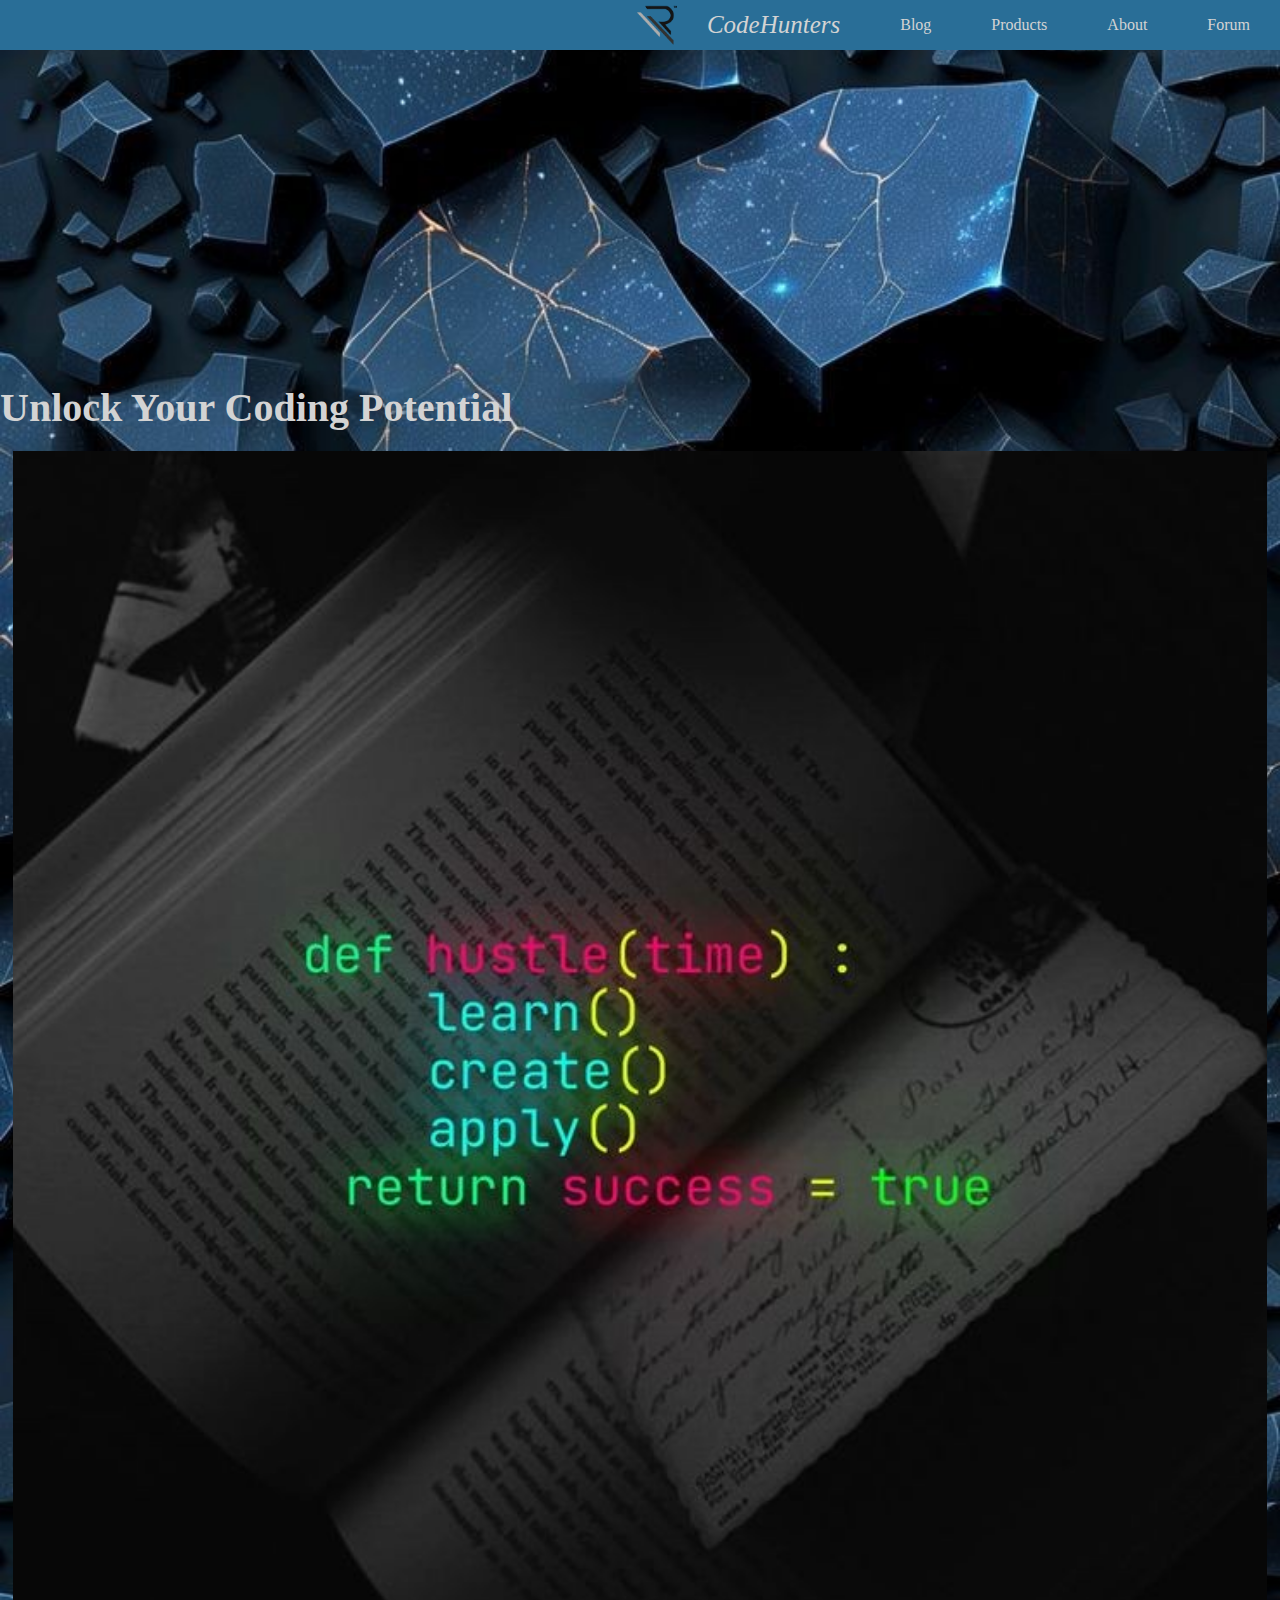
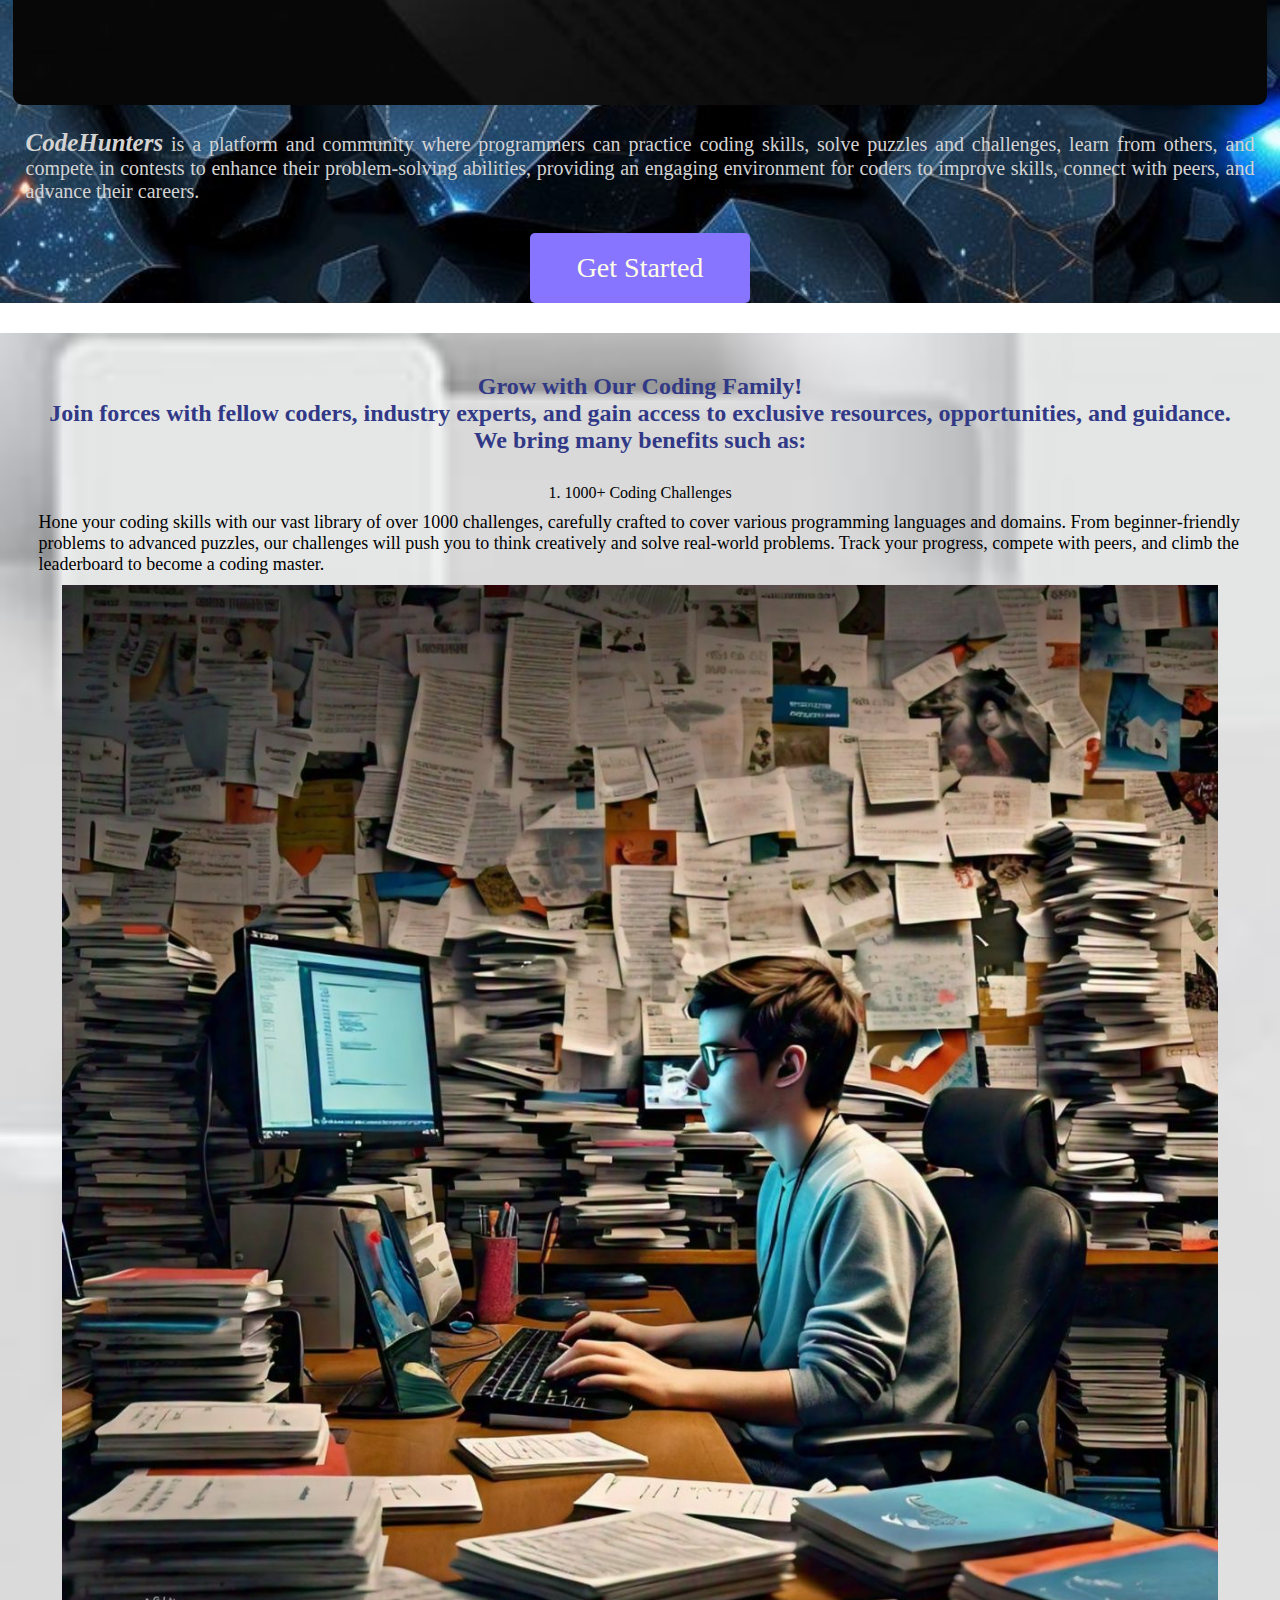
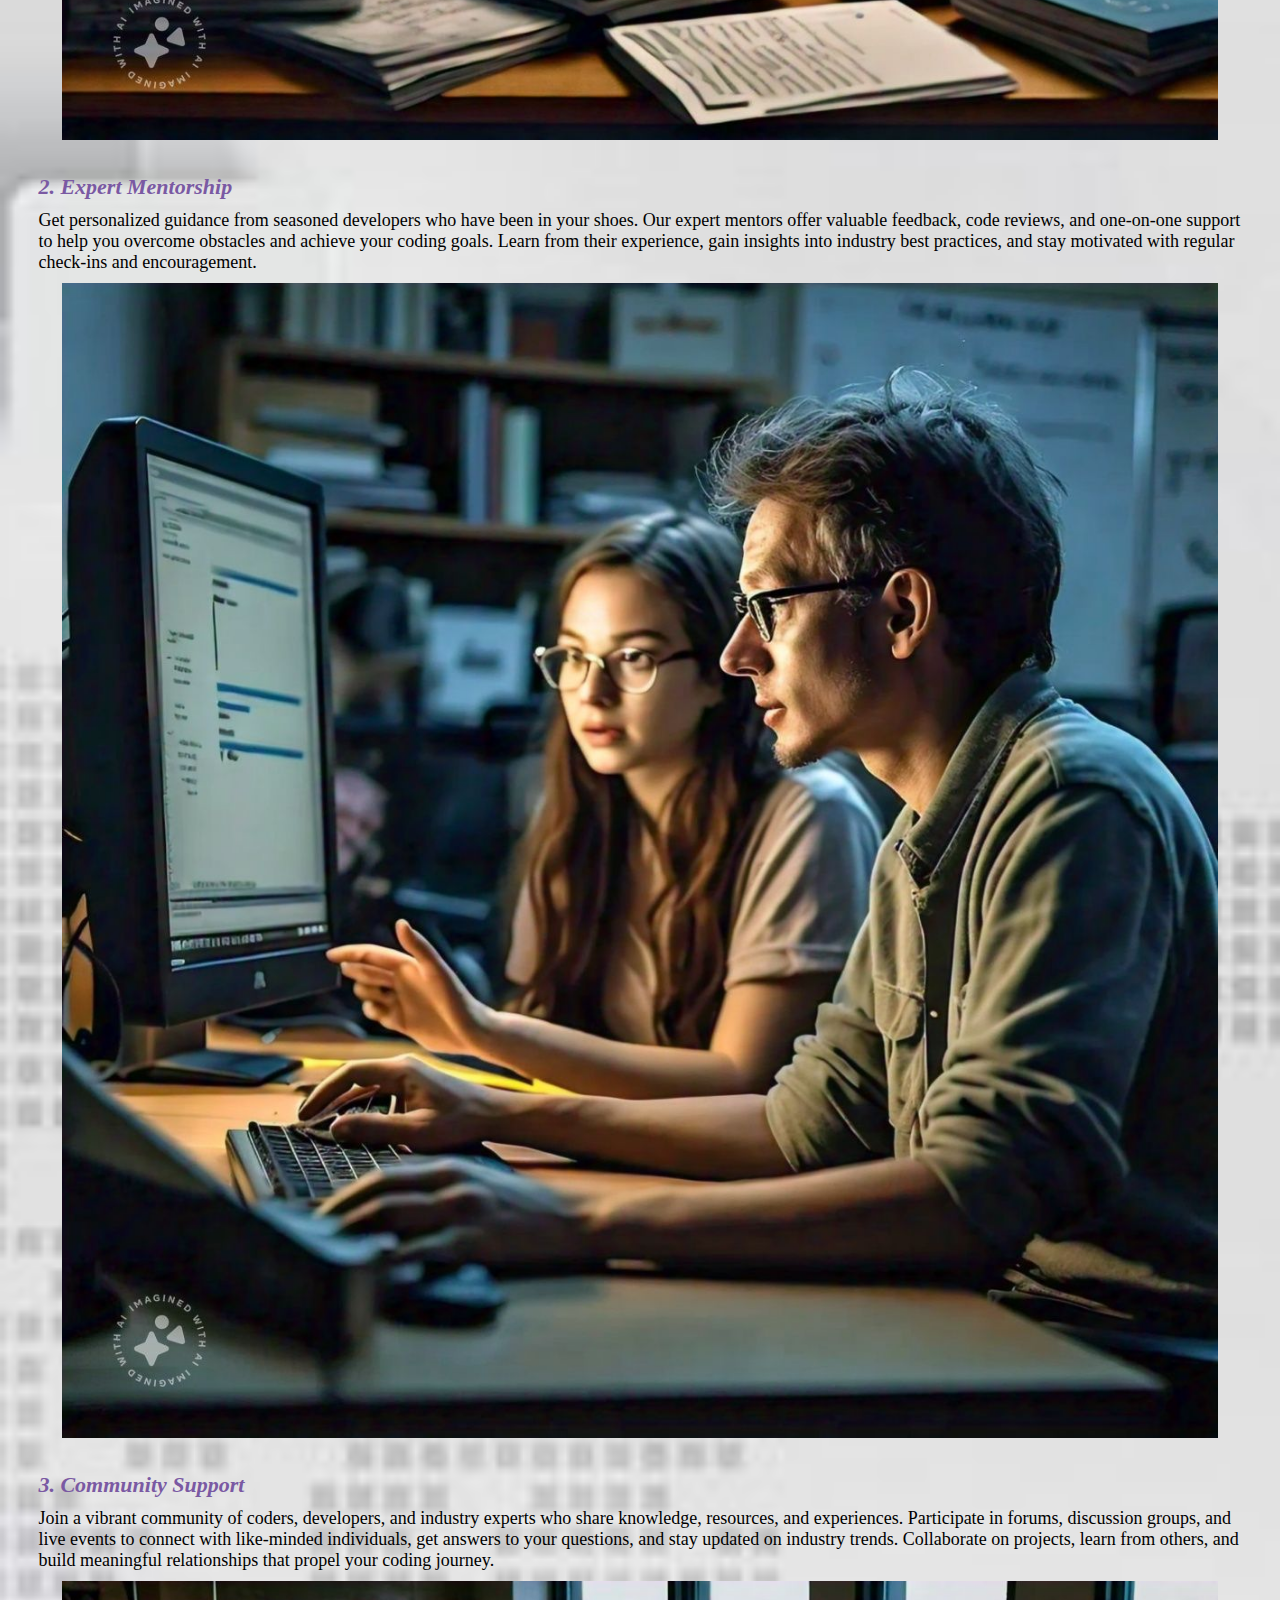
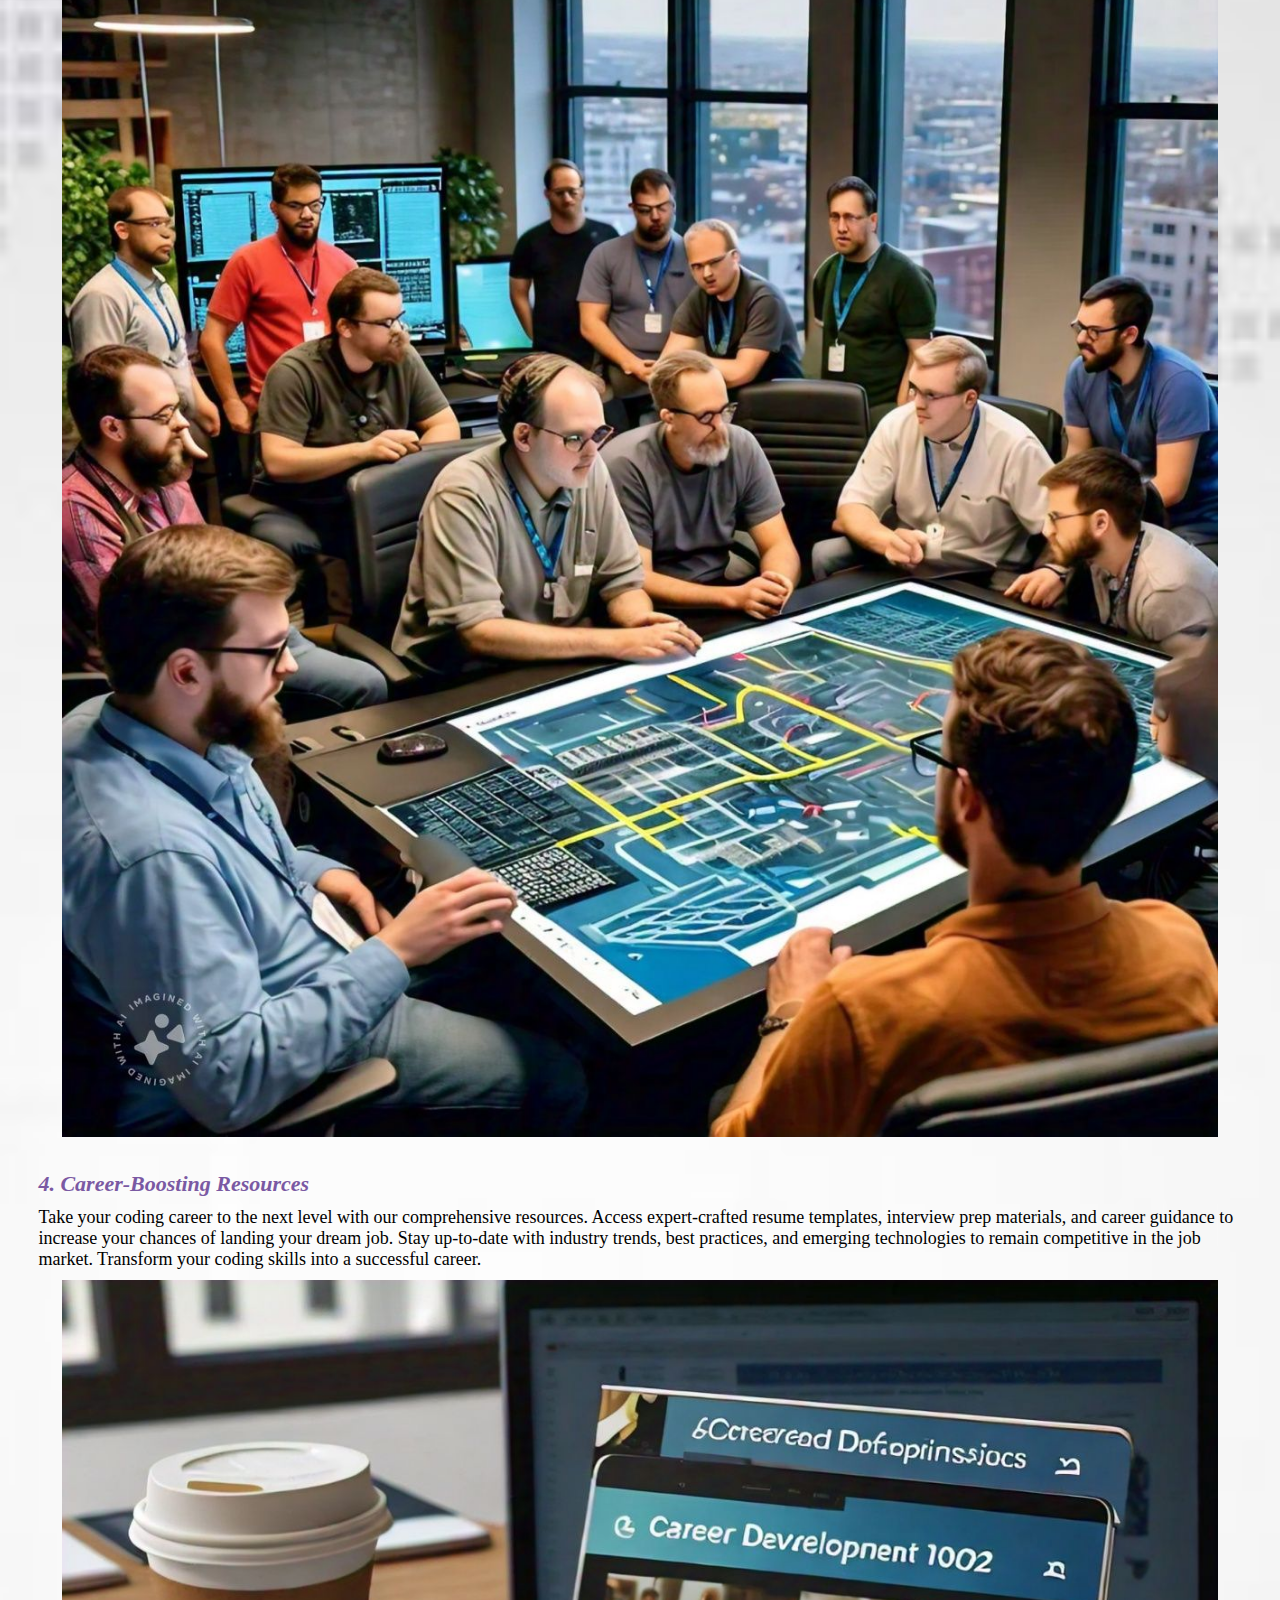
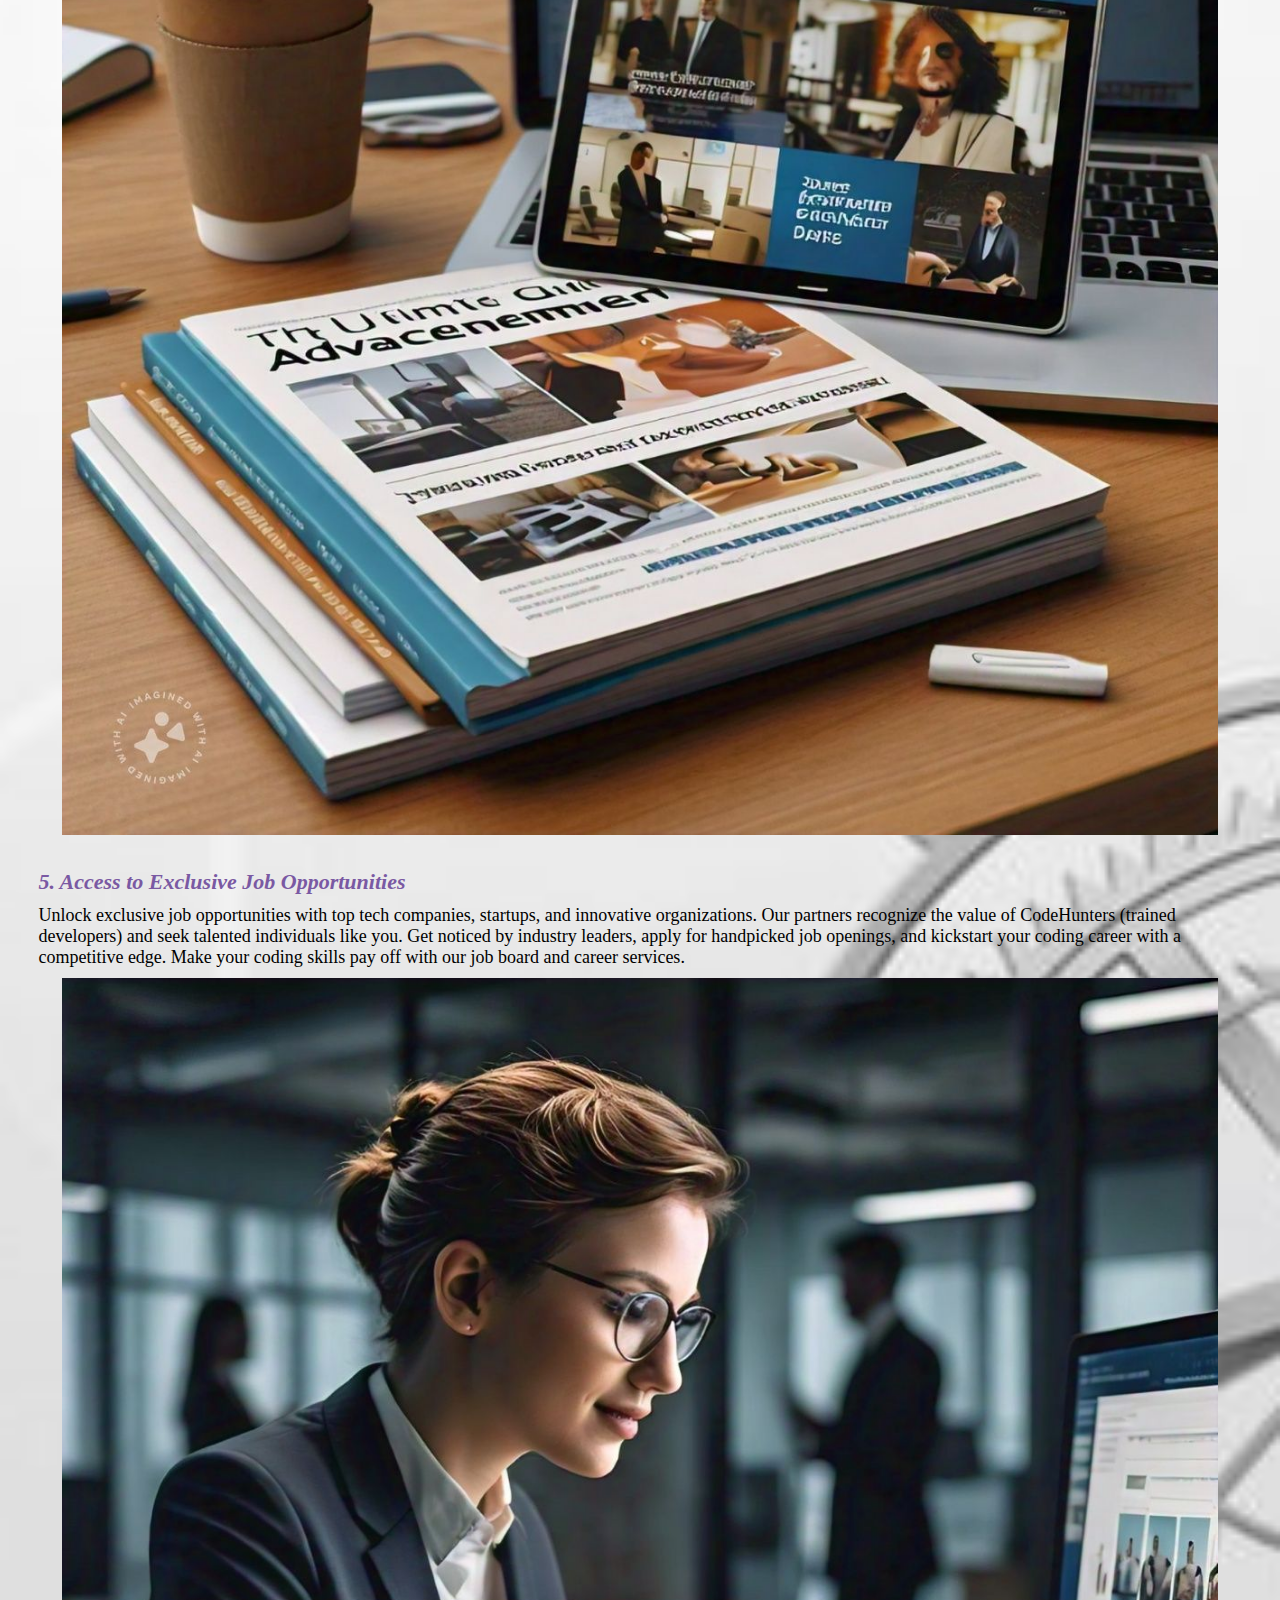
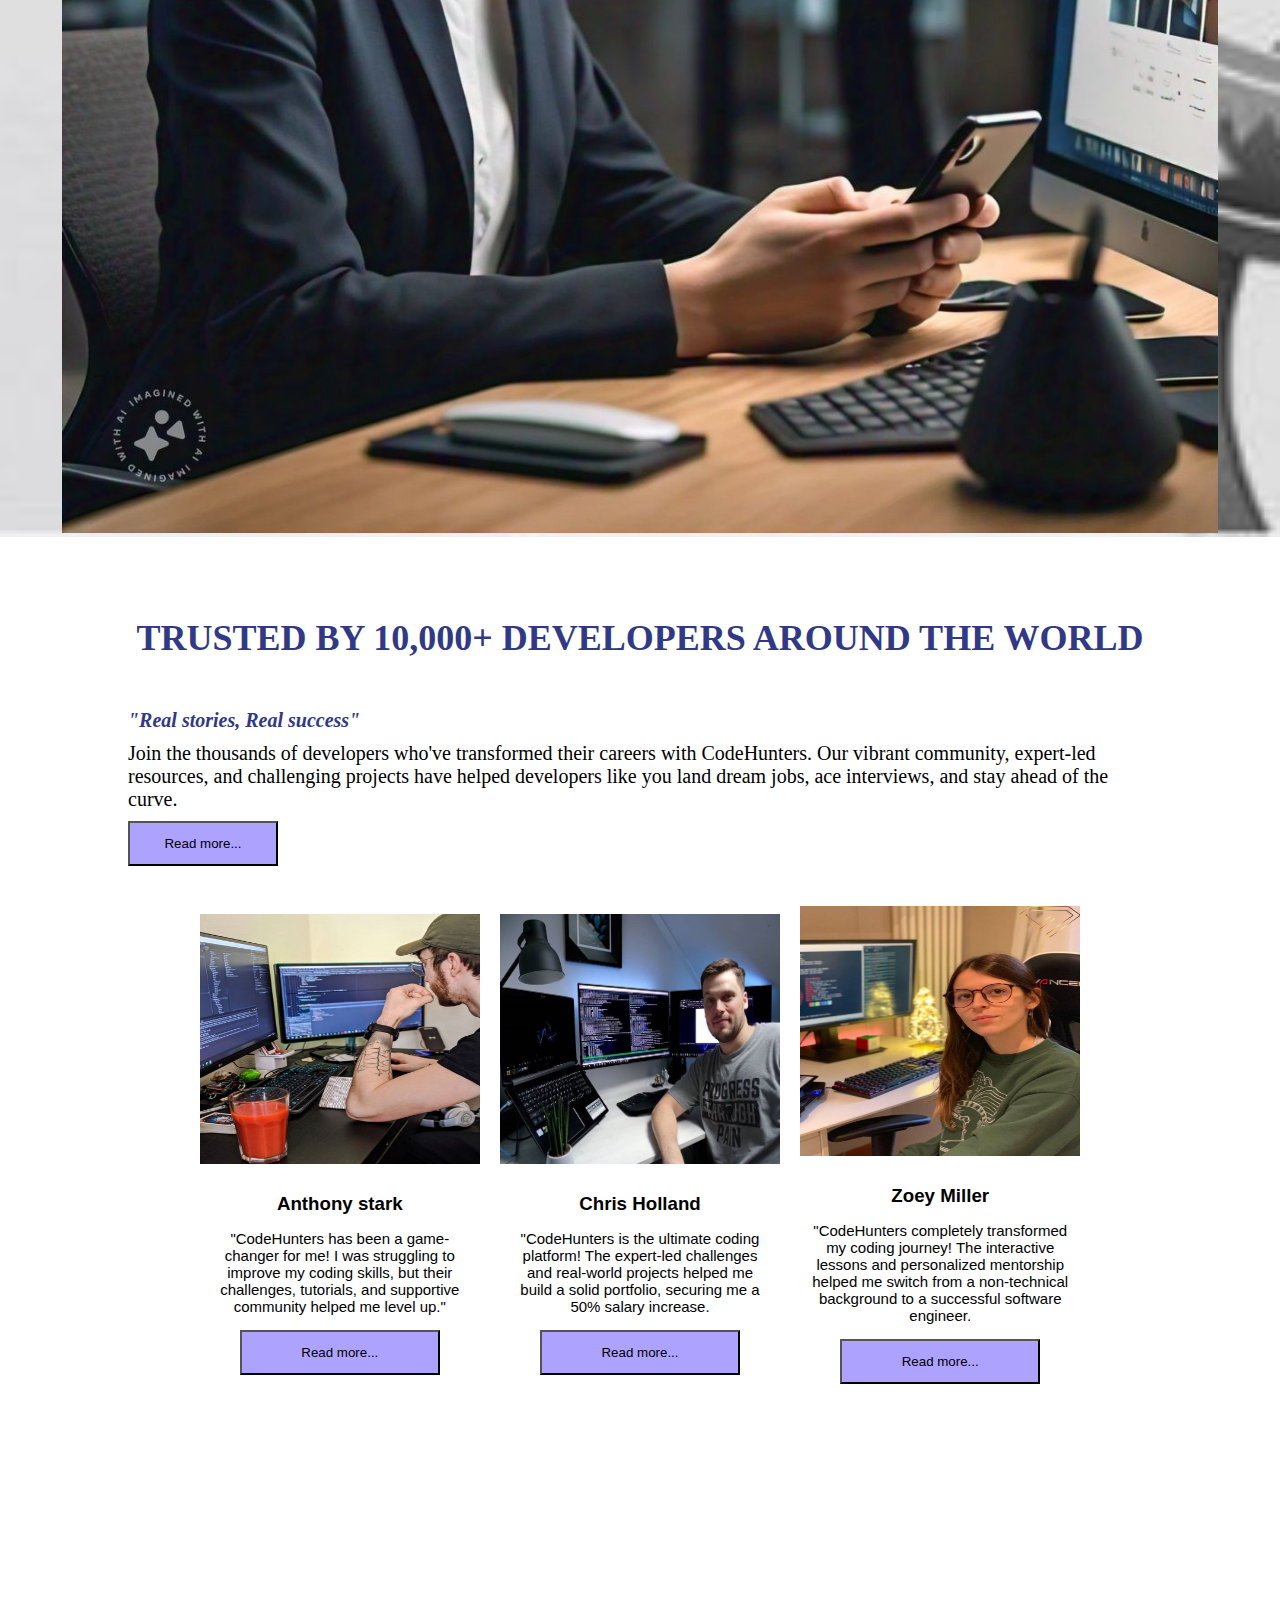
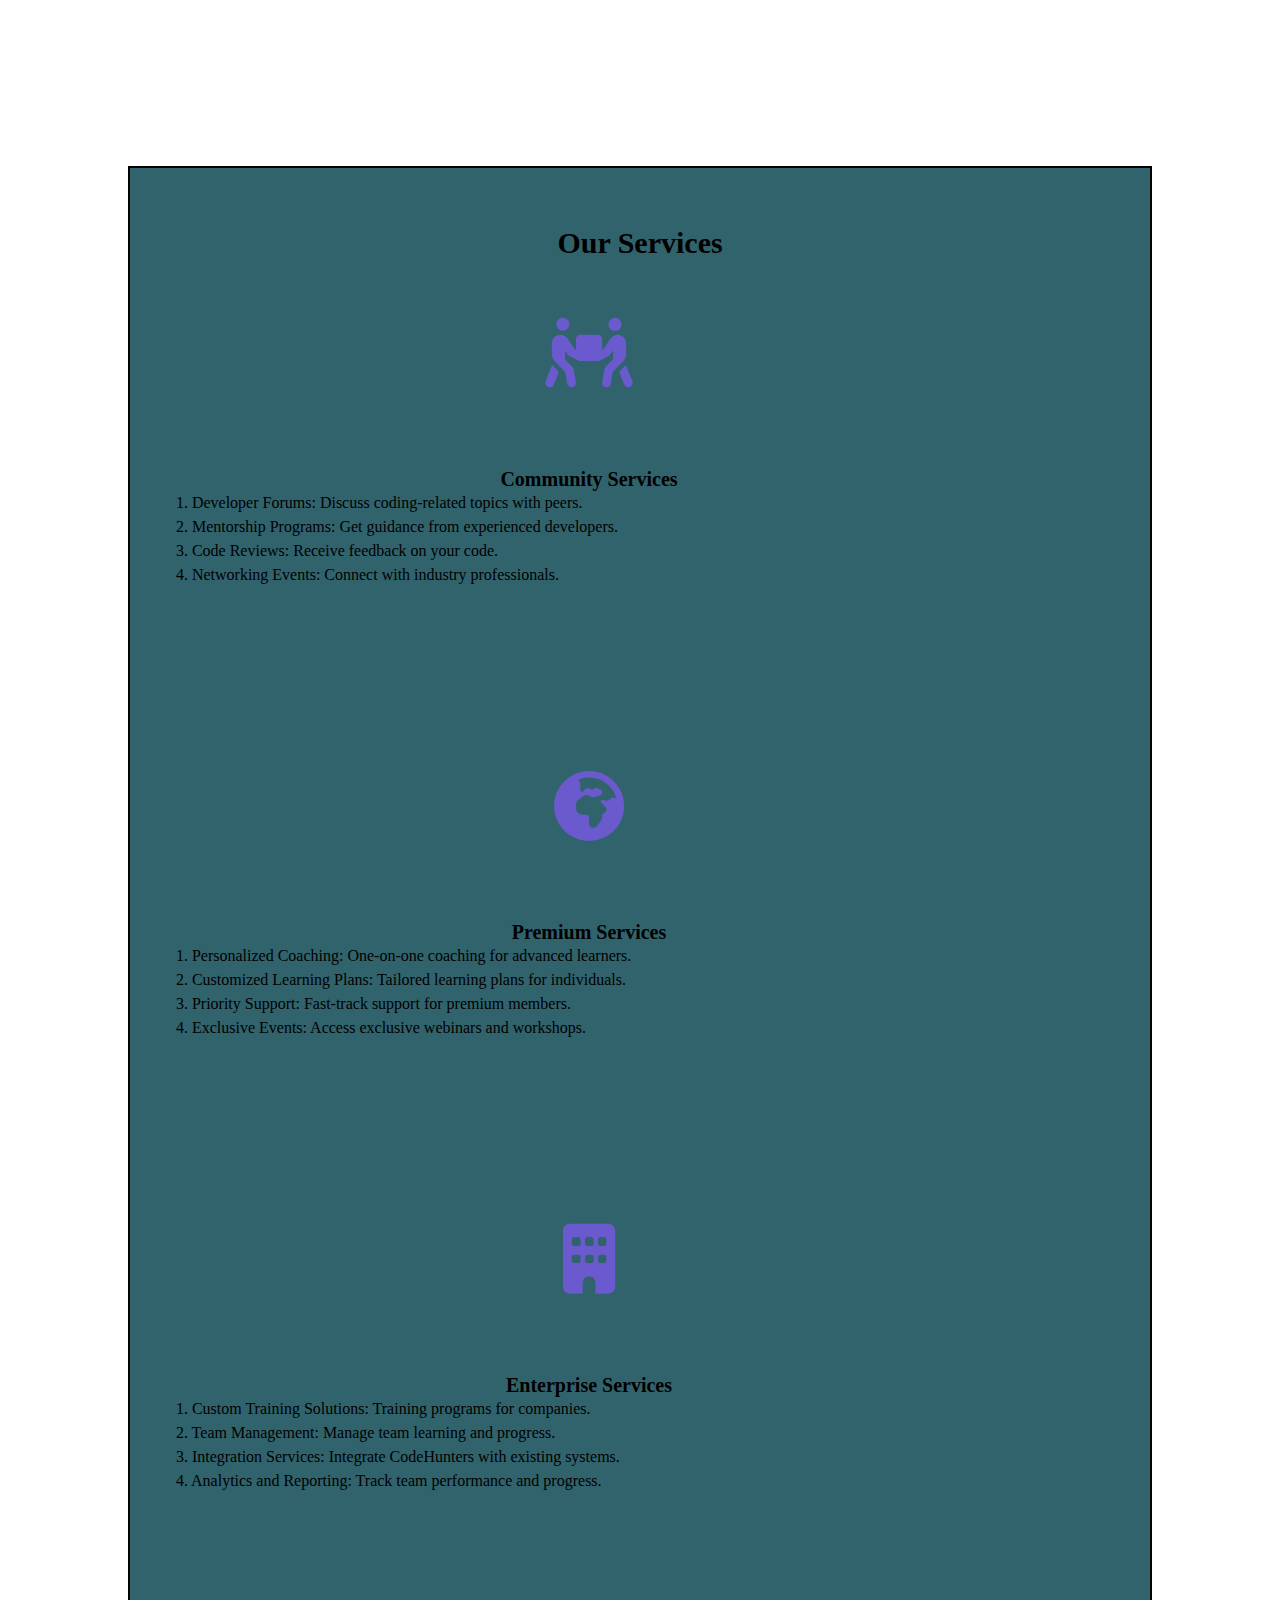
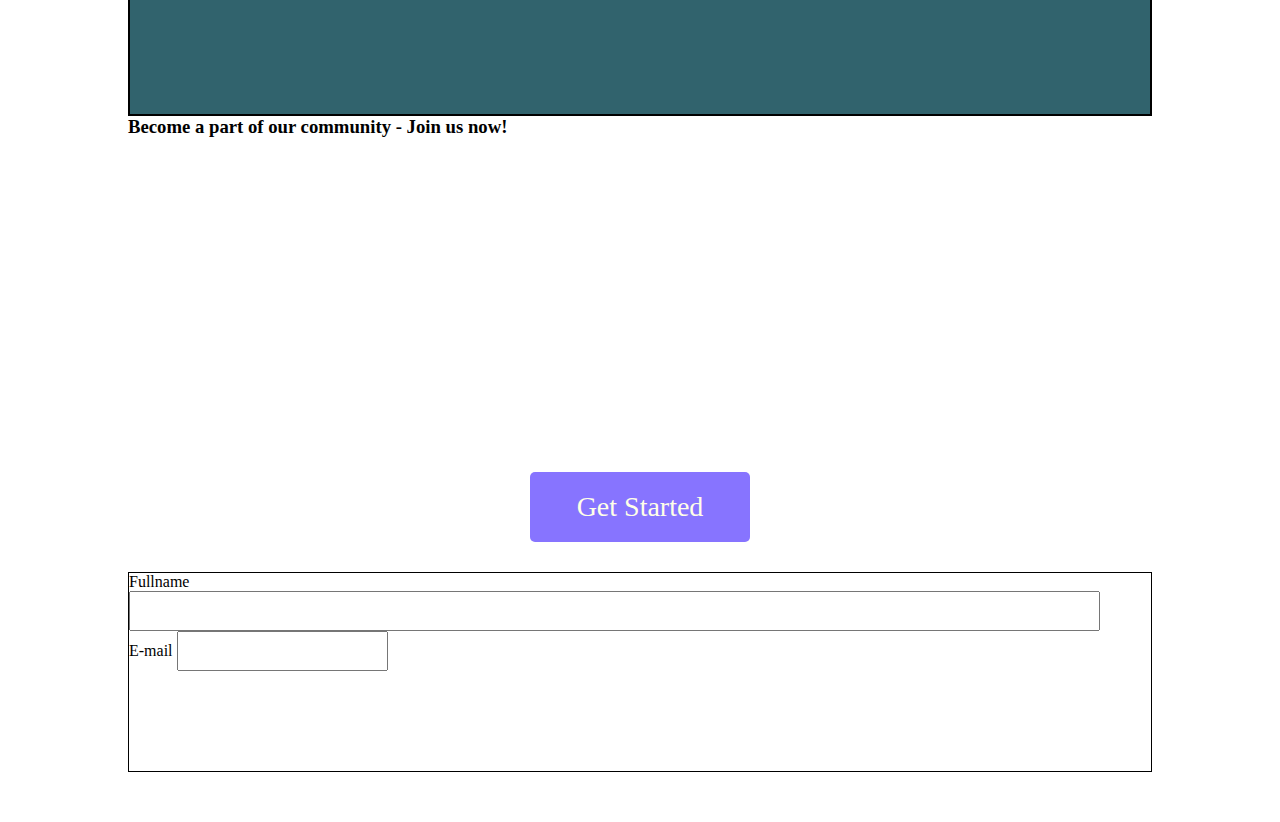
<file: index.html>
<!doctype html>
<html>

<head>
    <meta charset="UTF-8">
    <meta name="viewport" id="viewport" content="width=device-width, initial-scale=1">
    <link rel="shortcut icon" href="favicon.png" type="image/x-icon">
    <link rel="stylesheet" href="CSS styles/style .css">
    <link rel="stylesheet" href="Styles/css/all.css">
    <title>Test Website</title>
</head>

<body id="body">
    <div class="body">
        <nav>
            <ul class="sidebar">
                <li onclick="hideSidebar()"><a id="menuBar"><i class="fas fa-multiply"></i></a></li>
                <li onclick="darkMode" class="dark"><a href=""><i class="fas fa-adjust"></i>Dark Mode</a></li>
                <li><a href=""><i class="fas fa-home"></i>Home</a></li>
                <li><a href=""><i class="fas fa-rss-square"></i>Blog</a></li>
                <li><a href=""><i class="fab fa-servicestack"></i>Products</a></li>
                <li><a href=""><i class="far fa-address-card"></i>About</a></li>
                <li><a href=""><i class="fab fa-forumbee"></i>Forum</a></li>
                <div class="btn">
                    <li><a href=""><i class="fas fa-download"></i>Download App</a></li>
                </div>
                <div class="btn">
                    <li><a href="login.html"><i class="fas fa-sign-in-alt"></i>Log In</a></li>
                </div>
            </ul>
            <ul>
                <img src="Images/images__2_-removebg-preview.png" class="logo">
                <li><a href="" class="first-link">CodeHunters</a></li>
                <li class="hideOnMobile"><a href="">Blog</a></li>
                <li class="hideOnMobile"><a href="">Products</a></li>
                <li class="hideOnMobile"><a href="">About</a></li>
                <li class="hideOnMobile"><a href="">Forum</a></li>
                <li onclick="showSidebar()" class="menuBtn"><a id="menu-bar"><i class="fas fa-bars"></i></a></li>
            </ul>
            <script src="JavaScript /script.js"></script>

        </nav>

        <div class="content">
            <h1 class="animation">Unlock Your Coding Potential</h1>
            <div id="Img" class="animation"><img src="Images/7ab8f2ec5df8c019799234aa87c43372.jpg"></div>
            <p class="animation"><b>CodeHunters</b> is a platform and community where programmers can practice coding skills, solve puzzles and challenges, learn from others, and compete in contests to enhance their problem-solving abilities, providing an engaging environment for coders to improve skills, connect with peers, and advance their careers.</p>
            <div class="Btn animation"><a href="signup.html">Get Started</a></div>
        </div>
    </div>

    <div class="more-content">
        <h2>Grow with Our Coding Family!<br> Join forces with fellow coders, industry experts, and gain access to exclusive resources, opportunities, and guidance.
            <br>We bring many benefits such as:
        </h2>
        <div class="ConTent" <h3>1. 1000+ Coding Challenges</h3>
            <p>
                Hone your coding skills with our vast library of over 1000 challenges, carefully crafted to cover various programming languages and domains. From beginner-friendly problems to advanced puzzles, our challenges will push you to think creatively and solve real-world problems. Track your progress, compete with peers, and climb the leaderboard to become a coding master.
            </p>
            <img src="Images/IMG-20241103-WA0226.jpg">
        </div>
        <div class="ConTent">
            <h3>2. Expert Mentorship</h3>
            <p>
                Get personalized guidance from seasoned developers who have been in your shoes. Our expert mentors offer valuable feedback, code reviews, and one-on-one support to help you overcome obstacles and achieve your coding goals. Learn from their experience, gain insights into industry best practices, and stay motivated with regular check-ins and encouragement.
            </p>
            <img src="Images/IMG-20241103-WA0230.jpg">
        </div>
        <div class="ConTent">
            <h3>3. Community Support</h3>
            <p>
                Join a vibrant community of coders, developers, and industry experts who share knowledge, resources, and experiences. Participate in forums, discussion groups, and live events to connect with like-minded individuals, get answers to your questions, and stay updated on industry trends. Collaborate on projects, learn from others, and build meaningful relationships that propel your coding journey.
            </p>
            <img src="Images/IMG-20241103-WA0233.jpg">
        </div>
        <div class="ConTent">
            <h3>4. Career-Boosting Resources</h3>
            <p>
                Take your coding career to the next level with our comprehensive resources. Access expert-crafted resume templates, interview prep materials, and career guidance to increase your chances of landing your dream job. Stay up-to-date with industry trends, best practices, and emerging technologies to remain competitive in the job market. Transform your coding skills into a successful career.
            </p>
            <img src="Images/IMG-20241103-WA0240.jpg">
        </div>
        <div class="ConTent">
            <h3>5. Access to Exclusive Job Opportunities</h3>
            <p>
                Unlock exclusive job opportunities with top tech companies, startups, and innovative organizations. Our partners recognize the value of CodeHunters (trained developers) and seek talented individuals like you. Get noticed by industry leaders, apply for handpicked job openings, and kickstart your coding career with a competitive edge. Make your coding skills pay off with our job board and career services.
            </p>
            <img src="Images/IMG-20241103-WA0244.jpg">
        </div>
    </div>

    <div class="section">
        <div class="about">
            <div class="title">
                <h1>Trusted by 10,000+ developers around the world</h1>
            </div>

            <div class="conTent">
                <div class="article">
                    <h3>"Real stories, Real success"</h3>
                    <p>
                        Join the thousands of developers who've transformed their careers with CodeHunters. Our vibrant community, expert-led resources, and challenging projects have helped developers like you land dream jobs, ace interviews, and stay ahead of the curve.
                    </p>
                    <p id="para" style="display: none;">With a proven track record of success, our community has become the go-to destination for developers seeking growth, networking, and mentorship.
                        Our community has helped thousands of developers achieve their goals. Here's what some of them have to say:</p>
                    <button type="submit" style="width: 150px;height: 5vh;margin-top: 10px;background-color:#AEA2FF ;" onclick="document.getElementById('para').style.display='block'">Read more...</button>

                </div>
                <div class="services">
                    <div class="sector-1">
                        <div class="cards">
                            <div class="section-img">
                                <img src="Images/94a5f738dfa3d4c9ee5796d914e184a3.jpg">
                            </div>
                            <div class="contentsss">
                                <h2></h2>
                                <h3>Anthony stark</h3>
                                <p>"CodeHunters has been a game-changer for me! I was struggling to improve my coding skills, but their challenges, tutorials, and supportive community helped me level up."</p>

                                <p id="para1" style="display: none;">Thanks to CodeHunters, I landed my dream job at a top tech firm! The resources and expertise available on the platform are unparalleled.

                                    I'm grateful for the opportunity to be part of this amazing community. If you're serious about becoming a top-notch developer, join CodeHunters today!

                                    - Anthony Stark"
                                </p>
                                <button class="buttonsss" style="width:200px; height: 5vh;background-color:#AEA2FF;" onclick="document.getElementById('para1').style.display='block'">Read more...</button>

                            </div>
                        </div>

                        <div class="cards">
                            <div class="section-img "><img src="Images/32202cf2987137ebf5246fff0ae6d492.jpg"></div>
                            <div class="contentsss">
                                <h2></h2>
                                <h3>Chris Holland</h3>
                                <p>"CodeHunters is the ultimate coding platform! The expert-led challenges and real-world projects helped me build a solid portfolio, securing me a 50% salary increase.
                                </p>
                                <p id="para2" style="display: none;">The community support is incredible - I've made lifelong connections with fellow developers.

                                    If you want to serious boost your coding career, join CodeHunters! It's worth every minute.

                                    - Chris Holland"</p>
                                <button class="buttonsss" style="width:200px; height: 5vh;background-color:#AEA2FF;" onclick="document.getElementById('para2').style.display='block'">Read more...</button>

                            </div>
                        </div>

                        <div class="cards">
                            <div class="section-img"><img src="Images/09ae5b5a29d3fb79c77a9ce7df952937.jpg"></div>
                            <div class="contentsss">
                                <h2></h2>
                                <h3>Zoey Miller</h3>
                                <p>"CodeHunters completely transformed my coding journey! The interactive lessons and personalized mentorship helped me switch from a non-technical background to a successful software engineer.
                                </p>
                                <p id="para3" style="display: none;">I've made amazing friends and connections in the community, and the constant support has been invaluable.

                                    If you're looking for a supportive, challenging, and rewarding coding community, CodeHunters is the place to be!

                                    - Zoey Miller"</p>
                                <button class="buttonsss" style="width:200px; height: 5vh;background-color:#AEA2FF;" onclick="document.getElementById('para3').style.display='block'">Read more...</button>

                            </div>
                        </div>
                    </div>

                </div>
</div>
                <div class="sector-2">
<h2>Our Services</h2>
         <div class="offer">
<i class="fas fa-people-carry"></i>
<h3>Community Services</h3>
<p>1. Developer Forums: Discuss coding-related topics with peers. <br>
2. Mentorship Programs: Get guidance from experienced developers. <br>
3. Code Reviews: Receive feedback on your code. <br>
4. Networking Events: Connect with industry professionals. <br>
</p>
</div>
        <div class="offer">
<i class="fas fa-globe-africa"></i>
<h3>Premium Services</h3>
<p>

1. Personalized Coaching: One-on-one coaching for advanced learners. <br>
2. Customized Learning Plans: Tailored learning plans for individuals. <br>
3. Priority Support: Fast-track support for premium members. <br>
4. Exclusive Events: Access exclusive webinars and workshops. <br>
</p>
</div>
        <div class="offer">
<i class="fas fa-building"></i>
<h3>Enterprise Services</h3>
<p>

1. Custom Training Solutions: Training programs for companies. <br>
2. Team Management: Manage team learning and progress. <br>
3. Integration Services: Integrate CodeHunters with existing systems. <br>
4. Analytics and Reporting: Track team performance and progress. <br>
</p>
</div>
 </div>

<div class="vid">
<h3>Become a part of our community - Join us now!</h3>
<iframe width="100%" height="300" src="https://www.youtube.com/embed/mAg8UyDt_sw?si=lOX7lqF9CA-Z2MRG" title="YouTube video player" frameborder="0" allow="accelerometer; autoplay; clipboard-write; encrypted-media; gyroscope; picture-in-picture; web-share" referrerpolicy="strict-origin-when-cross-origin" allowfullscreen></iframe>
</div>
           <div class="Btn animation"><a href="signup.html">Get Started</a></div>

<form action="/action.php">
<label for="name">Fullname</label>
<input type="text" id="name">
<div>
<label for="mail">E-mail</label>
<input type="email" id="mail">
</div>
</form>
</body>

</html>
</file>
<file: CSS styles/style .css>
* {
    box-sizing: border-box;
    margin: 0px;
    padding: 0px;
}

.body {
    background-image: url(../Images/fe50a87a104aa558212a1abf37f00677.jpg);
    background-size: cover;
    // background-attachment: fixed;
    background-repeat: none;
    background-position: center;
    min-height: 100vh;
    // width: 100%;
    font-family: serif;
}

.logo {
    height: 40px;
    width: 40px;
}

nav {
    background-color: #296E97;
    //box-shadow: 10px 0px 10px 5px #404040;
    position: fixed;
    width: 100%;
    z-index: 1000;
}

nav ul {
    width: 100%;
    list-style: none;
    display: flex;
    justify-content: flex-end;
    align-items: center;
}

nav li {
    height: 50px;
}

nav a {
    height: 100%;
    padding: 0px 30px;
    text-decoration: none;
    display: flex;
    align-items: center;
    color: lightgrey;
}

nav a:hover {
    background-color: #f0f0f0;
}

nav li:first-child {
    margin-right: auto;
}

.sidebar {
    z-index: 999;
    position: fixed;
    top: 0;
    right: 0;
    height: 100vh;
    width: 350px;
    box-shadow: -10px 0 10px rgba(0, 0, 0, 0.1);
    display: none;
    flex-direction: column;
    align-items: flex-start;
    justify-content: flex-start;
    backdrop-filter: blur(30px);
}

.sidebar li {
    width: 100%;
}

.sidebar a {
    width: 100%;
    font-size: 20px;
    color: black;
}

.sidebar i {
    margin-right: 20px;
}

#menu-bar {
    font-size: 25px;
}

#menuBar {
    font-size: 30px;
}

.first-link {
    font-size: 25px;
    font-weight: 500;
    font-style: oblique;
    //color: blue ;
}

.menuBtn {
    display: none;
}

.btn {
    background-image: linear-gradient(45deg, white, grey);
    border-radius: 30px;
    width: 242px;
    margin-bottom: 6px;
}

.btn a {
    color: black;
}

@media screen and (max-width:567px) {
    .hideOnMobile {
        display: none;
    }

    .menuBtn {
        display: block;
    }
}

@media screen and (max-width:400px) {
    .sidebar {
        width: 100%;
    }
}

.search {
    width: ;
}

.content {
    color: lightgrey;
    padding-top: 30%;
}

.content b {
    font-size: 25px;
    font-style: oblique;
}

.content h1 {
    font-size: 40px;
}

.content p {
    font-size: 20px;
    text-align: justify;
    padding-top: 20px;
    width: 96%;
    margin: auto;
    font-weight: 400;
}

.content #Img img {
    width: 100%;
    border-radius: 10px;
    min-height: 70vh;
    padding-top: 20px;
}

.content #Img {
    width: 98%;
    margin: auto;
}

.Btn {
    margin: 30px auto;
    text-align: center;
    background-color:#8774FF;
    width: 220px;
    height: 70px;
    line-height: 70px;
   // box-shadow: 5px 5px 5px 1px #323232;
    border-radius: 5px;
}
 .Btn a {
    font-size: 28px;
    text-decoration: none;
    color:#FFFFE8;
font-family: san-serif;
}

.more-content {
    padding-top: 40px;
    text-align: center;
    background-image: url(../Images/78b947ca50de7359ea3d7f18cafd4ad7.jpg);
    background-size: cover;
    // background-attachment:fixed;
    background-repeat: no-repeat;
    background-position: center;
    min-height: 100vh;
    // width: 100%;

}

.more-content h2 {
    color: #313986;
    width: 96%;
    margin: auto;
    opacity: ;
}

.ConTent {
    margin: 30px auto;
    width: 94%;
    margin: ;
}

.ConTent h3 {
    color: #7A59A3;
    text-align: left;
    font-size: 22px;
    font-weight: 600;
    font-family: serif;
    font-style: oblique;
}

.ConTent p {
    color: black;
    font-size: 18px;
    margin-top: 10px;
    text-align: left;
    font-family: serif;
}

.ConTent img {
    width: 96%;
    margin: auto;
    min-height: ;
    margin-top: 10px;
}

//Social proof 
.section {
    width: 100%;
    font-family: serif;
}

.section .about {
    width: 80%;
    display: block;
    margin: 0px auto;
    padding: 50px 0px;
}

.about .title {

    text-align: center;
    margin-bottom: 50px;
}

.section .about .title {
    text-transform: uppercase;
    font-size: 18px;
    color: #313986;
}
}

.conTent {

    width: 100%;
}

.conTent .article h3 {
    color: #313986;
    font-size: 20px;
    font-style: oblique;


}

.conTent .article p {
    margin-top: 10px;
    font-size: 20px;
    color: black;
}

.conTent input a:hover {
    color: #f28f92;
    transition: 1s ease;
}

.social {
    width: 100%;
    clear: both;
    margin-top: 50px;
    display: inline-block;
    padding-left: 40%;
}

.social a img {
    width: 30px;
    height: 30px;
    border-radius: 30%;
    font-size: 22px;
    line-height: 30px;
    text-align: center;
    background-color: #c430d9;
    margin: 0px 5px;
    position: relative;
    float: left;



}

.social a img:hover {
    color: #000;
    background-color: #f28f92;
    transition: 1s ease;
    transform: rotate(360deg);
}

@media screen and(max-width:760px) {
    .section {
        flex-direction: column;
        display: flex;
    }

    .section .about {
        width: 80%;
        display: block;
        margin: auto;

    }

    .conTent {
        float: none;
        width: 100%;
        display: block;
        margin: auto;
        display: flex;
    }

    .image-section {
        float: none;
        width: 100%;
        margin-top: 50px;
        display: flex;
    }

    .image-section img {
        width: 100%;
        height: auto;
        display: block;
        margin: auto;
        float: none;
        display: flex;
    }

    .about .title h1 {
        text-align: center;
        font-size: 30px;
        display: flex;
    }

    .conTent .article .button a {


        width: 200px;
    }

    .conTent .social img {
        font-size: 19px;
        height: 20px;
        width: 20px;
        line-height: 20px;
        display: flex;
    }
}

#button {
    text-align: center;
    background: grey;
    margin-top: 10px;
    border-radius: 5px;
    font-size: 20px;
    font-family: serif;
    font-style: oblique;

}


.services {
    width: 100%;
    min-height: 100vh;

    background-position: center;
    padding: 10px 7%;
    background-size: cover;
    overflow: hidden;
    position: relative;
    background-repeat: no-repeat;
    background-attachment: fixed;
    font-family: sans-serif;
}

.sector-1 {
    width: 100%;
    margin: 30px auto;
    display: grid;
    grid-template-columns: repeat(auto-fit, minmax(220px, 1fr));
    grid-gap: 20px;
}

.words {
    display: block;

    width: 40%;
    text-align: center;
    margin: auto;
}

.words h3 {
    text-align: center;
    font-size: 22px;
    margin-top: 20%;
}

.words p {
    text-align: center;
    font-size: 18px;
    margin-top: 10%;
}

.cards {
    background-color: #fff;
    // box-shadow: 0 20px 40px rgb(58, 92, 185);
width: 100%;
height: auto;
margin: auto;

//border-bottom: none;
}


.cards .section-img img{
height: 250px;
width: 100%;
}

.contentsss {
    padding: 20px 10px;
    text-align: center;
}

.contentsss h2 {
    letter-spacing: 1.5px;
}

.contentsss h3 {
    margin-top: 5px;
    font-family: sans-serif;
}

.contentsss p {
    margin: 15px 0px;
    font-size: 15px;
}

@media screen and(max-width:567px) {
    .services {
        display: flex;
        flex-direction: column;
    }

    .cards {
        width: 90%;
        display: flex;
        margin: 20px 0px;
    }
}
.sector-2 {
width: 100%;
height: 1550px;
border: 2px solid;
grid-template-columns: repeat(auto-fit, minmax(100%, 1fr));
grid-gap: 20px;
background: #31636D;
//opacity:80% ;
}
.sector-2 h2{
font-size: 30px;
color: ;
width: 90%;
margin: auto;
height: 150px;
line-height: 150px;
text-align: center;
}
.sector-2 .offer{
width: 90%;
display: flex;
flex-direction: column;
height: auto;
}
.sector-2 .offer h3{
font-size: 20px;
text-align: center;
width: 100%;
}
.sector-2 .offer p{
font-size: 16px;
text-align: left;
line-height: 1.5;
width: 90%;
margin:auto;
height: 280px;
}
.sector-2 .offer i{
font-size: 70px;
color: slateblue;
width: 100%;
height: 150px;
text-align: center;
}
@media screen and(max-width:567px) {
    .sector-2 {
        display: flex;
        flex-direction: column;
width:100px ;
    }

    .offer {
        width: 90%;
        display: flex;
        margin: 20px auto;
    }
}
form{
width: 100%;
height: 200px;
border: 1px solid;
}
form input{

height: 40px;
font-size: 16px;
font-weight: 300;
}
#name{
width: 95%;
margin: auto;
}
</file>
